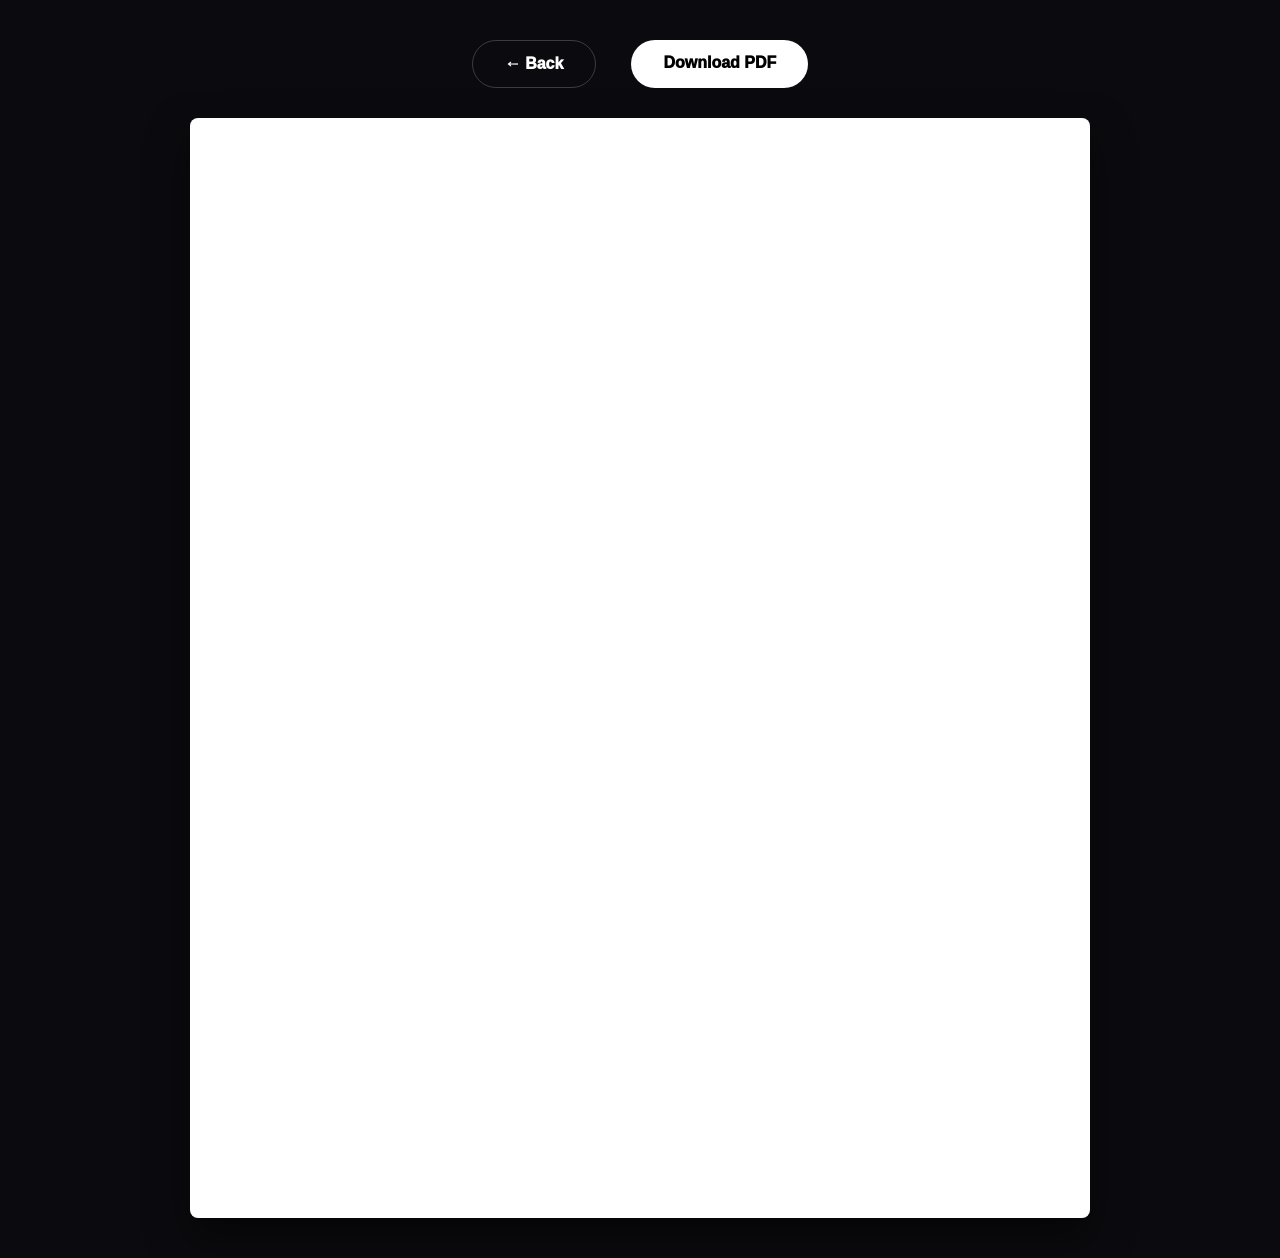
<file: cv.html>
<!DOCTYPE html>
<html lang="en">
<head>
    <meta charset="UTF-8">
    <meta name="viewport" content="width=device-width, initial-scale=1.0">
    <title>My Curriculum Vitae</title>
    <link rel="stylesheet" href="style.css">
    <style>
        .cv-page-wrapper {
            background-color: #0b0b0f;
            min-height: 100vh;
            display: flex;
            flex-direction: column;
            align-items: center;
            padding: 40px 20px;
        }
        .cv-controls {
            margin-bottom: 30px;
            display: flex;
            gap: 15px;
        }
        .cv-preview-container {
            width: 100%;
            max-width: 900px;
            height: 1100px; /* ปรับตามความเหมาะสม */
            background: white;
            border-radius: 8px;
            overflow: hidden;
            box-shadow: 0 20px 40px rgba(0,0,0,0.5);
        }
        iframe {
            width: 100%;
            height: 100%;
            border: none;
        }
    </style>
</head>
<body>
    <div class="cv-page-wrapper">
        <div class="cv-controls">
            <a href="index.html" class="btn btn-outline">← Back</a>
            
            <a href="./pictures/my-cv.pdf" download="Resume_Name.pdf" class="btn btn-primary">
                Download PDF
            </a>
        </div>

        <div class="cv-preview-container">
            <iframe src="./pictures/my-cv.pdf"></iframe>
        </div>
    </div>
</body>
</html>
</file>
<file: style.css>
:root {
    --bg: #0b0b0f;
    --surface: #16161e;
    --primary: #ffffff;
    --secondary: #a0a0ab;
    --accent-orange: #ff8c37;
    --accent-blue: #30a3ff;
    --accent-purple: #c77dff;
    --card-bg: rgba(255, 255, 255, 0.03);
}

* {
    margin: 0;
    padding: 0;
    box-sizing: border-box;
}

html { scroll-behavior: smooth; }

body {
    background-color: var(--bg);
    color: var(--primary);
    font-family: 'DM Sans', sans-serif;
    overflow-x: hidden;
}

/* Navbar */
.navbar {
    display: flex;
    justify-content: space-between;
    align-items: center;
    padding: 30px 10%;
    position: fixed;
    width: 100%;
    top: 0;
    z-index: 1000;
    background: rgba(11, 11, 15, 0.8);
    backdrop-filter: blur(10px);
}

.logo { font-size: 1.5rem; font-weight: 700; }
.logo span { color: var(--accent-purple); }

.nav-links { display: flex; list-style: none; gap: 30px; }
.nav-links a {
    text-decoration: none;
    color: var(--secondary);
    font-size: 0.9rem;
    transition: 0.3s;
}
.nav-links a:hover { color: var(--primary); }

/* Hero Section */
.hero {
    min-height: 100vh;
    display: flex;
    flex-direction: column;
    justify-content: center;
    align-items: center;
    text-align: center;
    padding: 100px 10%;
}

.avatar-wrapper {
    position: relative;
    margin-bottom: 40px;
}

.avatar-img {
    width: 150px;
    height: 150px;
    border-radius: 50%;
    object-fit: cover;
    border: 3px solid rgba(255,255,255,0.1);
    z-index: 2;
    position: relative;
}

.avatar-glow {
    position: absolute;
    top: 50%; left: 50%;
    transform: translate(-50%, -50%);
    width: 200px; height: 200px;
    background: radial-gradient(circle, rgba(199, 125, 255, 0.3) 0%, transparent 70%);
    z-index: 1;
}

.hero-title {
    font-size: 4rem;
    font-weight: 700;
    line-height: 1.1;
    margin-bottom: 20px;
}

.gradient-text {
    background: linear-gradient(90deg, var(--accent-orange), var(--accent-purple));
    -webkit-background-clip: text;
    background-clip: text;
    -webkit-text-fill-color: transparent;
}

.hero-subtitle {
    max-width: 600px;
    color: var(--secondary);
    margin-bottom: 40px;
    line-height: 1.6;
}

/* Buttons */
.btn {
    padding: 14px 32px;
    border-radius: 50px;
    text-decoration: none;
    font-weight: 500;
    transition: 0.3s;
    display: inline-block;
    margin: 0 10px;
}

.btn-primary { background: white; color: black; font-weight: 1000; }
.btn-primary:hover { transform: translateY(-3px); box-shadow: 0 10px 20px rgba(255,255,255,0.1); }

.btn-outline { border: 1px solid rgba(255,255,255,0.2); color: white; font-weight: 1000; }
.btn-outline:hover { background: rgba(255,255,255,0.05); }

/* Tech Stack */
.tech-stack { margin-top: 80px; }
.tech-stack p { font-size: 2rem; letter-spacing: 2px; color: var(--primary); margin-bottom: 20px; }
.tech-icons { display: flex; gap: 30px; font-size: 2.5rem; color: var(--secondary); opacity: 0.6; }

/* Projects */
.projects { padding: 100px 10%; }
.section-tag { text-align: center; letter-spacing: 3px; font-size: 2rem; margin-bottom: 40px; }
.section-tag.orange { color: var(--accent-orange); }

.project-grid {
    display: grid;
    grid-template-columns: repeat(auto-fit, minmax(300px, 1fr));
    gap: 30px;
}

.project-card {
    background: var(--card-bg);
    border: 1px solid rgba(255,255,255,0.05);
    border-radius: 20px;
    padding: 20px;
    transition: 0.3s;
}

.project-card:hover { transform: translateY(-10px); border-color: rgba(255,255,255,0.15); }
.project-img img { width: 100%; border-radius: 12px; margin-bottom: 20px; }

/* Experience Section */
.exp-item {
  max-width: 800px;
  margin: 0 auto 3rem auto;
}

.exp-header {
  display: flex;
  align-items: center;
  gap: 1.5rem;
  margin-bottom: 1rem;
}

.exp-header img { width: 40px; }

.section-tag {
  text-align: center;
  letter-spacing: 3px;
  margin-bottom: 3rem;
}

.section-tag.blue { color: var(--accent-blue); }

.contact {
  max-width: 800px;
  margin: 0 auto 3rem auto;
}

.section-tag.purple { color: var(--accent-purple); }

/* ── Footer Styles ─────────────────────────────────────── */
footer {
    background-color: #0b0b0f; /* สีพื้นหลังเข้มตามธีมของคุณ */
    padding: 40px 0;
    border-top: 1px solid rgba(255, 255, 255, 0.05);
    color: #a0a0a0;
    font-size: 0.9rem;
}

.footer-content {
    max-width: 1200px;
    margin: 0 auto;
    padding: 0 20px;
    display: flex;
    justify-content: space-between; /* แยกซ้าย กลาง ขวา */
    align-items: center;
}

/* ส่วนของ Privacy Policy (ฝั่งซ้าย) */
.privacy {
    text-decoration: none;
    color: #a0a0a0;
    transition: 0.3s;
}

.privacy:hover {
    color: #ffffff;
}

/* ส่วนของ Social Icons (ตรงกลาง) */
.social-links {
    display: flex;
    gap: 20px;
}

.social-links a {
    color: #a0a0a0;
    font-size: 1.2rem;
    transition: all 0.3s ease;
}

.social-links a:hover {
    color: #ffffff;
    transform: translateY(-3px); /* ลอยขึ้นเล็กน้อยตอน Hover */
}

/* ส่วนของ Copyright (ฝั่งขวา) */
.copyright {
    margin: 0;
}

/* รองรับหน้าจอมือถือ (Responsive) */
@media (max-width: 768px) {
    .footer-content {
        flex-direction: column;
        gap: 20px;
        text-align: center;
    }
}

.social-links a {
    color: #a0a0a0; /* สีปกติ */
    font-size: 1.5rem;
    transition: all 0.3s ease;
    display: inline-block; /* เพื่อให้ transform ทำงานได้ดี */
}

.social-links a:hover {
    color: #ffffff; /* เปลี่ยนเป็นสีขาวเมื่อชี้ */
    transform: translateY(-5px) scale(1.1); /* ลอยขึ้นและขยายใหญ่ขึ้นนิดหน่อย */
    filter: drop-shadow(0 0 8px rgba(255, 255, 255, 0.3)); /* เพิ่มแสงฟุ้งๆ */
}


:root {
 --bg:    #0d0a12;
 --surface:  #15111e;
 --border:  #2a2040;
 --purple:  #9b5de5;
 --purple-lt: #c77dff;
 --violet:  #5e17eb;
 --text:   #e8e0f5;
 --muted:   #7a6e94;
 --input-bg: #1c1729;
}

*, *::before, *::after {
 box-sizing: border-box;
 margin: 0;
 padding: 0;
}

body {
 background: var(--bg);
}

/* ── Wrapper ── */
.contact-wrapper {
 min-height: 100vh;
 display: flex;
 align-items: center;
 justify-content: center;
 background: var(--bg);
 font-family: 'DM Sans', sans-serif;
 position: relative;
 overflow: hidden;
}

.contact-wrapper::before {
 content: '';
 position: absolute;
 width: 700px;
 height: 700px;
 border-radius: 50%;
 background: radial-gradient(circle, rgba(94,23,235,.18) 0%, transparent 70%);
 pointer-events: none;
}

/* ── Noise grain ── */
.noise {
 position: fixed;
 inset: 0;
 pointer-events: none;
 z-index: 0;
 opacity: .04;
 background-image: url("data:image/svg+xml,%3Csvg viewBox='0 0 256 256' xmlns='http://www.w3.org/2000/svg'%3E%3Cfilter id='n'%3E%3CfeTurbulence type='fractalNoise' baseFrequency='0.9' numOctaves='4' stitchTiles='stitch'/%3E%3C/filter%3E%3Crect width='100%25' height='100%25' filter='url(%23n)'/%3E%3C/svg%3E");
 background-size: 200px;
}

/* ── Card ── */
.contact-card {
 position: relative;
 z-index: 1;
 width: 100%;
 max-width: 480px;
 margin: 2rem;
 background: var(--surface);
 border: 1px solid var(--border);
 border-radius: 20px;
 padding: 2.5rem 2.5rem 3rem;
 box-shadow:
  0 0 0 1px rgba(155,93,229,.08),
  0 24px 80px rgba(0,0,0,.6),
  0 0 60px rgba(94,23,235,.08);
 animation: cardIn .6s cubic-bezier(.22,1,.36,1) both;
}

@keyframes cardIn {
 from { opacity: 0; transform: translateY(24px); }
 to  { opacity: 1; transform: translateY(0); }
}

/* ── Header ── */
.card-header {
 margin-bottom: 2rem;
}

.tag {
 display: inline-block;
 font-size: .65rem;
 font-weight: 500;
 letter-spacing: .15em;
 color: var(--purple-lt);
 background: rgba(155,93,229,.12);
 border: 1px solid rgba(155,93,229,.25);
 padding: .25rem .7rem;
 border-radius: 100px;
 margin-bottom: .9rem;
}

.heading {
 font-family: 'Playfair Display', serif;
 font-size: 2.6rem;
 color: var(--text);
 line-height: 1.1;
 margin-bottom: .5rem;
}

.heading em {
 font-style: italic;
 color: var(--purple-lt);
}

.subtext {
 font-size: .9rem;
 color: var(--muted);
 font-weight: 300;
}

/* ── Form ── */
.form-body {
 display: flex;
 flex-direction: column;
 gap: 1.25rem;
}

.field {
 display: flex;
 flex-direction: column;
 gap: .4rem;
}

.field label {
 font-size: .75rem;
 font-weight: 500;
 letter-spacing: .06em;
 color: var(--muted);
 text-transform: uppercase;
}

.field input,
.field textarea {
 background: var(--input-bg);
 border: 1px solid var(--border);
 border-radius: 10px;
 color: var(--text);
 font-family: 'DM Sans', sans-serif;
 font-size: .95rem;
 font-weight: 300;
 padding: .75rem 1rem;
 transition: border-color .2s, box-shadow .2s;
 outline: none;
 resize: none;
}

.field input::placeholder,
.field textarea::placeholder {
 color: #3e3556;
}

.field input:focus,
.field textarea:focus {
 border-color: var(--purple);
 box-shadow: 0 0 0 3px rgba(155,93,229,.15);
}

/* ── Button ── */
.submit-btn {
 position: relative;
 margin-top: .5rem;
 padding: .85rem 1.5rem;
 border: none;
 border-radius: 10px;
 background: linear-gradient(135deg, var(--violet), var(--purple));
 color: #fff;
 font-family: 'DM Sans', sans-serif;
 font-size: 1rem;
 font-weight: 500;
 cursor: pointer;
 overflow: hidden;
 transition: transform .15s, box-shadow .2s, background .4s;
 box-shadow: 0 4px 24px rgba(94,23,235,.35);
}

.submit-btn:hover {
 transform: translateY(-1px);
 box-shadow: 0 8px 32px rgba(94,23,235,.5);
}

.submit-btn:active {
 transform: translateY(0);
}

.submit-btn:disabled {
 opacity: .7;
 cursor: not-allowed;
 transform: none;
}

.submit-btn.sent {
 background: linear-gradient(135deg, #1a7a4a, #2ea87a);
 box-shadow: 0 4px 24px rgba(30,200,100,.3);
}

.btn-text {
 position: relative;
 z-index: 1;
}

.btn-glow {
 position: absolute;
 inset: 0;
 background: radial-gradient(circle at 50% -20%, rgba(255,255,255,.18), transparent 60%);
 pointer-events: none;
}

/* ── Accent bar ── */
.accent-bar {
 position: absolute;
 bottom: 0;
 left: 10%;
 right: 10%;
 height: 3px;
 border-radius: 0 0 4px 4px;
 background: linear-gradient(90deg, transparent, var(--purple), var(--purple-lt), var(--purple), transparent);
 opacity: .7;
}

.btn-outline {
    border: 1px solid rgba(255, 255, 255, 0.2);
    color: white;
    transition: all 0.3s ease;
}

.btn-outline:hover {
    background: rgba(255, 255, 255, 0.1);
    border-color: var(--accent-purple); /* เปลี่ยนสีขอบเป็นม่วงตอนเอาเมาส์วาง */
    transform: translateY(-2px);
}


/* ── สำหรับหน้าจอมือถือ (ขนาดไม่เกิน 768px) ──────────────── */
@media (max-width: 768px) {
    /* 1. ปรับขนาดตัวอักษรหน้า Hero */
        .hero-content h1 {
                font-size: 2.5rem; /* เล็กลงเพื่อให้พอดีจอ */
                    }

                        /* 2. ปรับ Navigation ให้ซ่อนหรือเรียงเป็นแนวตั้ง */
                            nav ul {
                                    display: none; /* หรือจะทำเป็น Hamburger Menu ก็ได้ */
                                        }

                                            /* 3. ปรับส่วน Experience ให้เรียงเป็นคอลัมน์เดียว */
                                                .exp-item {
                                                        margin: 1rem auto;
                                                                padding: 15px;
                                                                    }

                                                                        /* 4. ปรับ Footer ให้เรียงซ้อนกัน (จากเดิมที่แยกซ้าย-ขวา) */
                                                                            .footer-content {
                                                                                    flex-direction: column;
                                                                                            gap: 20px;
                                                                                                    text-align: center;
                                                                                                        }

                                                                                                            .social-links {
                                                                                                                    justify-content: center;
                                                                                                                        }

                                                                                                                            /* 5. ปรับส่วนของรูปภาพใน Project Card */
                                                                                                                                .project-card {
                                                                                                                                        width: 100%;
                                                                                                                                                margin-bottom: 20px;
                                                                                                                                                    }
                                                                                                                                                    }

                                                                                                                                                    /* ── สำหรับหน้าจอขนาดกลาง/แท็บเล็ต (769px - 1024px) ──────── */
                                                                                                                                                    @media (min-width: 769px) and (max-width: 1024px) {
                                                                                                                                                        .hero-content {
                                                                                                                                                                padding: 0 50px;
                                                                                                                                                                    }
                                                                                                                                                                    }

.container {
        display: flex;
            flex-wrap: wrap; /* ถ้าจอแคบ ของจะตกลงมาบรรทัดใหม่เอง */
                justify-content: center;
                }
</file>
<file: Portfolio/style.css>
:root {
    --bg: #0b0b0f;
    --surface: #16161e;
    --primary: #ffffff;
    --secondary: #a0a0ab;
    --accent-orange: #ff8c37;
    --accent-blue: #30a3ff;
    --accent-purple: #c77dff;
    --card-bg: rgba(255, 255, 255, 0.03);
}

* {
    margin: 0;
    padding: 0;
    box-sizing: border-box;
}

html { scroll-behavior: smooth; }

body {
    background-color: var(--bg);
    color: var(--primary);
    font-family: 'DM Sans', sans-serif;
    overflow-x: hidden;
}

/* Navbar */
.navbar {
    display: flex;
    justify-content: space-between;
    align-items: center;
    padding: 30px 10%;
    position: fixed;
    width: 100%;
    top: 0;
    z-index: 1000;
    background: rgba(11, 11, 15, 0.8);
    backdrop-filter: blur(10px);
}

.logo { font-size: 1.5rem; font-weight: 700; }
.logo span { color: var(--accent-purple); }

.nav-links { display: flex; list-style: none; gap: 30px; }
.nav-links a {
    text-decoration: none;
    color: var(--secondary);
    font-size: 0.9rem;
    transition: 0.3s;
}
.nav-links a:hover { color: var(--primary); }

/* Hero Section */
.hero {
    min-height: 100vh;
    display: flex;
    flex-direction: column;
    justify-content: center;
    align-items: center;
    text-align: center;
    padding: 100px 10%;
}

.avatar-wrapper {
    position: relative;
    margin-bottom: 40px;
}

.avatar-img {
    width: 150px;
    height: 150px;
    border-radius: 50%;
    object-fit: cover;
    border: 3px solid rgba(255,255,255,0.1);
    z-index: 2;
    position: relative;
}

.avatar-glow {
    position: absolute;
    top: 50%; left: 50%;
    transform: translate(-50%, -50%);
    width: 200px; height: 200px;
    background: radial-gradient(circle, rgba(199, 125, 255, 0.3) 0%, transparent 70%);
    z-index: 1;
}

.hero-title {
    font-size: 4rem;
    font-weight: 700;
    line-height: 1.1;
    margin-bottom: 20px;
}

.gradient-text {
    background: linear-gradient(90deg, var(--accent-orange), var(--accent-purple));
    -webkit-background-clip: text;
    background-clip: text;
    -webkit-text-fill-color: transparent;
}

.hero-subtitle {
    max-width: 600px;
    color: var(--secondary);
    margin-bottom: 40px;
    line-height: 1.6;
}

/* Buttons */
.btn {
    padding: 14px 32px;
    border-radius: 50px;
    text-decoration: none;
    font-weight: 500;
    transition: 0.3s;
    display: inline-block;
    margin: 0 10px;
}

.btn-primary { background: white; color: black; font-weight: 1000; }
.btn-primary:hover { transform: translateY(-3px); box-shadow: 0 10px 20px rgba(255,255,255,0.1); }

.btn-outline { border: 1px solid rgba(255,255,255,0.2); color: white; font-weight: 1000; }
.btn-outline:hover { background: rgba(255,255,255,0.05); }

/* Tech Stack */
.tech-stack { margin-top: 80px; }
.tech-stack p { font-size: 2rem; letter-spacing: 2px; color: var(--primary); margin-bottom: 20px; }
.tech-icons { display: flex; gap: 30px; font-size: 2.5rem; color: var(--secondary); opacity: 0.6; }

/* Projects */
.projects { padding: 100px 10%; }
.section-tag { text-align: center; letter-spacing: 3px; font-size: 2rem; margin-bottom: 40px; }
.section-tag.orange { color: var(--accent-orange); }

.project-grid {
    display: grid;
    grid-template-columns: repeat(auto-fit, minmax(300px, 1fr));
    gap: 30px;
}

.project-card {
    background: var(--card-bg);
    border: 1px solid rgba(255,255,255,0.05);
    border-radius: 20px;
    padding: 20px;
    transition: 0.3s;
}

.project-card:hover { transform: translateY(-10px); border-color: rgba(255,255,255,0.15); }
.project-img img { width: 100%; border-radius: 12px; margin-bottom: 20px; }

/* Experience Section */
.exp-item {
  max-width: 800px;
  margin: 0 auto 3rem auto;
}

.exp-header {
  display: flex;
  align-items: center;
  gap: 1.5rem;
  margin-bottom: 1rem;
}

.exp-header img { width: 40px; }

.section-tag {
  text-align: center;
  letter-spacing: 3px;
  margin-bottom: 3rem;
}

.section-tag.blue { color: var(--accent-blue); }

.contact {
  max-width: 800px;
  margin: 0 auto 3rem auto;
}

.section-tag.purple { color: var(--accent-purple); }


:root {
 --bg:    #0d0a12;
 --surface:  #15111e;
 --border:  #2a2040;
 --purple:  #9b5de5;
 --purple-lt: #c77dff;
 --violet:  #5e17eb;
 --text:   #e8e0f5;
 --muted:   #7a6e94;
 --input-bg: #1c1729;
}

*, *::before, *::after {
 box-sizing: border-box;
 margin: 0;
 padding: 0;
}

body {
 background: var(--bg);
}

/* ── Wrapper ── */
.contact-wrapper {
 min-height: 100vh;
 display: flex;
 align-items: center;
 justify-content: center;
 background: var(--bg);
 font-family: 'DM Sans', sans-serif;
 position: relative;
 overflow: hidden;
}

.contact-wrapper::before {
 content: '';
 position: absolute;
 width: 700px;
 height: 700px;
 border-radius: 50%;
 background: radial-gradient(circle, rgba(94,23,235,.18) 0%, transparent 70%);
 pointer-events: none;
}

/* ── Noise grain ── */
.noise {
 position: fixed;
 inset: 0;
 pointer-events: none;
 z-index: 0;
 opacity: .04;
 background-image: url("data:image/svg+xml,%3Csvg viewBox='0 0 256 256' xmlns='http://www.w3.org/2000/svg'%3E%3Cfilter id='n'%3E%3CfeTurbulence type='fractalNoise' baseFrequency='0.9' numOctaves='4' stitchTiles='stitch'/%3E%3C/filter%3E%3Crect width='100%25' height='100%25' filter='url(%23n)'/%3E%3C/svg%3E");
 background-size: 200px;
}

/* ── Card ── */
.contact-card {
 position: relative;
 z-index: 1;
 width: 100%;
 max-width: 480px;
 margin: 2rem;
 background: var(--surface);
 border: 1px solid var(--border);
 border-radius: 20px;
 padding: 2.5rem 2.5rem 3rem;
 box-shadow:
  0 0 0 1px rgba(155,93,229,.08),
  0 24px 80px rgba(0,0,0,.6),
  0 0 60px rgba(94,23,235,.08);
 animation: cardIn .6s cubic-bezier(.22,1,.36,1) both;
}

@keyframes cardIn {
 from { opacity: 0; transform: translateY(24px); }
 to  { opacity: 1; transform: translateY(0); }
}

/* ── Header ── */
.card-header {
 margin-bottom: 2rem;
}

.tag {
 display: inline-block;
 font-size: .65rem;
 font-weight: 500;
 letter-spacing: .15em;
 color: var(--purple-lt);
 background: rgba(155,93,229,.12);
 border: 1px solid rgba(155,93,229,.25);
 padding: .25rem .7rem;
 border-radius: 100px;
 margin-bottom: .9rem;
}

.heading {
 font-family: 'Playfair Display', serif;
 font-size: 2.6rem;
 color: var(--text);
 line-height: 1.1;
 margin-bottom: .5rem;
}

.heading em {
 font-style: italic;
 color: var(--purple-lt);
}

.subtext {
 font-size: .9rem;
 color: var(--muted);
 font-weight: 300;
}

/* ── Form ── */
.form-body {
 display: flex;
 flex-direction: column;
 gap: 1.25rem;
}

.field {
 display: flex;
 flex-direction: column;
 gap: .4rem;
}

.field label {
 font-size: .75rem;
 font-weight: 500;
 letter-spacing: .06em;
 color: var(--muted);
 text-transform: uppercase;
}

.field input,
.field textarea {
 background: var(--input-bg);
 border: 1px solid var(--border);
 border-radius: 10px;
 color: var(--text);
 font-family: 'DM Sans', sans-serif;
 font-size: .95rem;
 font-weight: 300;
 padding: .75rem 1rem;
 transition: border-color .2s, box-shadow .2s;
 outline: none;
 resize: none;
}

.field input::placeholder,
.field textarea::placeholder {
 color: #3e3556;
}

.field input:focus,
.field textarea:focus {
 border-color: var(--purple);
 box-shadow: 0 0 0 3px rgba(155,93,229,.15);
}

/* ── Button ── */
.submit-btn {
 position: relative;
 margin-top: .5rem;
 padding: .85rem 1.5rem;
 border: none;
 border-radius: 10px;
 background: linear-gradient(135deg, var(--violet), var(--purple));
 color: #fff;
 font-family: 'DM Sans', sans-serif;
 font-size: 1rem;
 font-weight: 500;
 cursor: pointer;
 overflow: hidden;
 transition: transform .15s, box-shadow .2s, background .4s;
 box-shadow: 0 4px 24px rgba(94,23,235,.35);
}

.submit-btn:hover {
 transform: translateY(-1px);
 box-shadow: 0 8px 32px rgba(94,23,235,.5);
}

.submit-btn:active {
 transform: translateY(0);
}

.submit-btn:disabled {
 opacity: .7;
 cursor: not-allowed;
 transform: none;
}

.submit-btn.sent {
 background: linear-gradient(135deg, #1a7a4a, #2ea87a);
 box-shadow: 0 4px 24px rgba(30,200,100,.3);
}

.btn-text {
 position: relative;
 z-index: 1;
}

.btn-glow {
 position: absolute;
 inset: 0;
 background: radial-gradient(circle at 50% -20%, rgba(255,255,255,.18), transparent 60%);
 pointer-events: none;
}

/* ── Accent bar ── */
.accent-bar {
 position: absolute;
 bottom: 0;
 left: 10%;
 right: 10%;
 height: 3px;
 border-radius: 0 0 4px 4px;
 background: linear-gradient(90deg, transparent, var(--purple), var(--purple-lt), var(--purple), transparent);
 opacity: .7;
}

.btn-outline {
    border: 1px solid rgba(255, 255, 255, 0.2);
    color: white;
    transition: all 0.3s ease;
}

.btn-outline:hover {
    background: rgba(255, 255, 255, 0.1);
    border-color: var(--accent-purple); /* เปลี่ยนสีขอบเป็นม่วงตอนเอาเมาส์วาง */
    transform: translateY(-2px);
}
</file>
